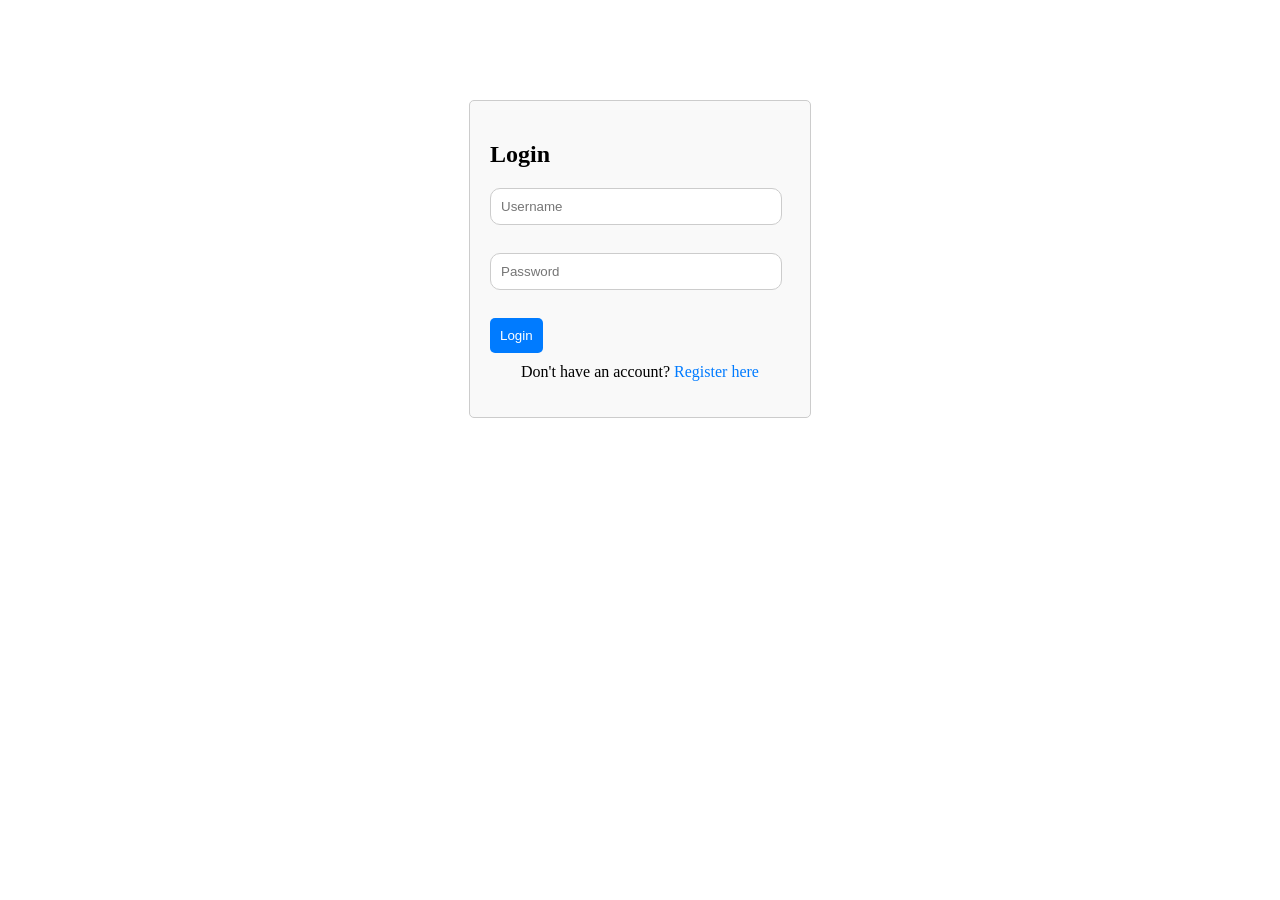
<file: login.html>
<!DOCTYPE html>
<html>
<head>
    <title>Login</title>
    <link rel="stylesheet" href="login.css"> <!-- Link your CSS file here -->
</head>
<body>
    <div class="login-container">
        <h2>Login</h2>
        <form action="login.php" method="post">
            <input type="text" name="username" placeholder="Username" required><br><br>
            <input type="password" name="password" placeholder="Password" required><br><br>
            <input type="submit" value="Login">
        </form>
        <p>Don't have an account? <a href="register.html">Register here</a></p>
    </div>
</body>
</html>
</file>
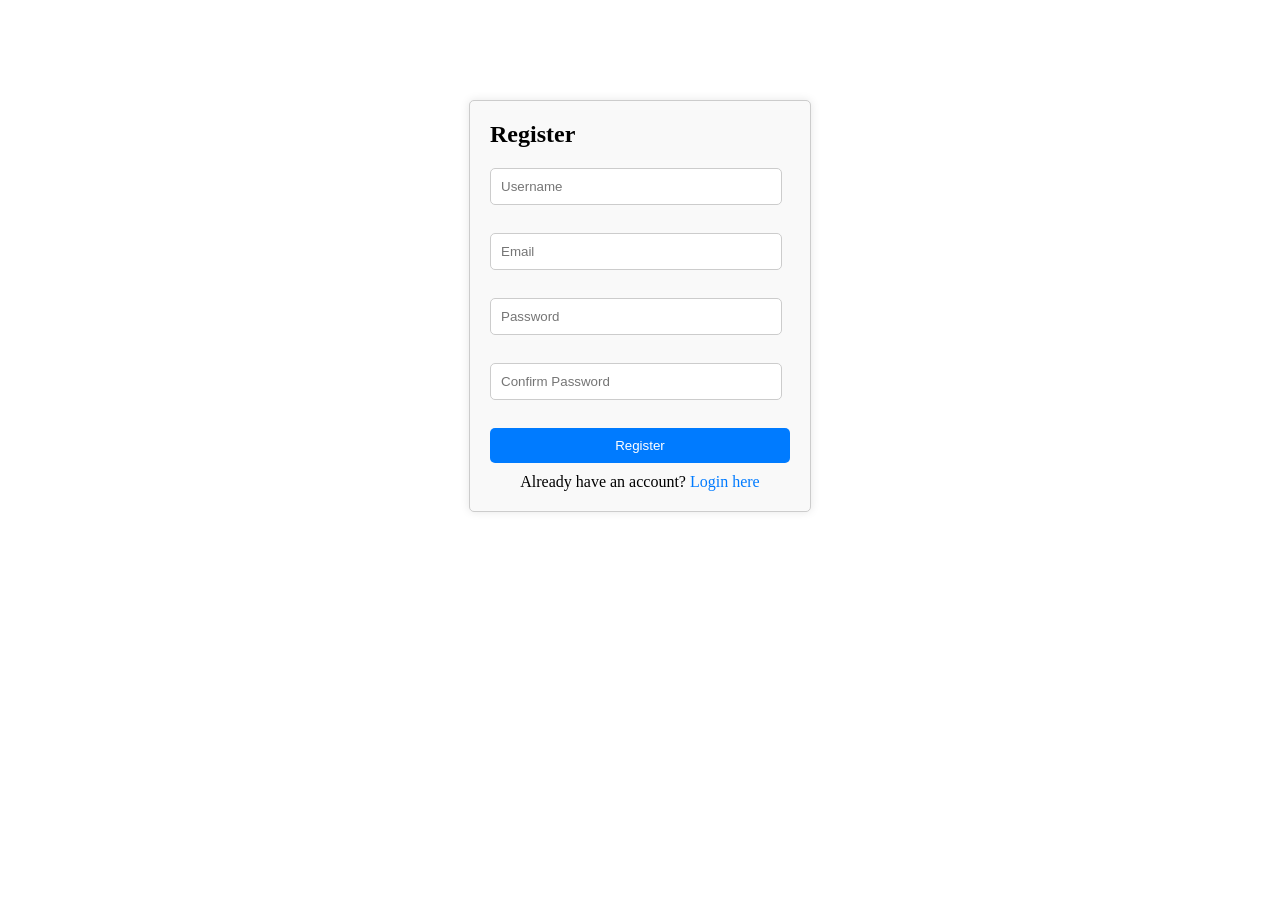
<file: register.html>
<!DOCTYPE html>
<html lang="en">
<head>
    <meta charset="UTF-8">
    <meta name="viewport" content="width=device-width, initial-scale=1.0">
    <title>Register</title>
    <link rel="stylesheet" href="register.css">
</head>
<body>
    <div class="register-container">
        <h2>Register</h2>
        <form action="register.php" method="post">
            <input type="text" name="username" placeholder="Username" required><br><br>
            <input type="email" name="email" placeholder="Email" required><br><br>
            <input type="password" name="password" placeholder="Password" required><br><br>
            <input type="password" name="confirm_password" placeholder="Confirm Password" required><br><br>
            <input type="submit" value="Register">
        </form>
        <p>Already have an account? <a href="login.html">Login here</a></p>
    </div>
</body>
</html>
</file>
<file: login.css>
* Resetting default margin and padding */
* {
    margin: 0;
    padding: 0;
}

/* Styling the login container */
.login-container {
    width: 300px;
    margin: 100px auto;
    padding: 20px;
    border: 1px solid #ccc;
    border-radius: 5px;
    background-color: #f9f9f9;
}

/* Styling the login form */
form {
    margin-top: 20px;
}

/* Styling form inputs */
input[type="text"],
input[type="password"] {
    width: 90%;
    padding: 10px;
    margin-bottom: 10px;
    border: 1px solid #ccc;
    border-radius: 10px;
}

/* Styling the login button */
input[type="submit"] {
    padding: 10px;
    background-color: #007bff;
    color: #fff;
    border: none;
    border-radius: 5px;
    cursor: pointer;
}

/* Styling the register link */
p {
    margin-top: 10px;
    text-align: center;
}

a {
    color: #007bff;
    text-decoration: none;
}

a:hover {
    text-decoration: underline;
}
</file>
<file: register.css>
/* Resetting default margin and padding */
* {
    margin: 0;
    padding: 0;
}

/* Styling the register container */
.register-container {
    width: 300px;
    margin: 100px auto;
    padding: 20px;
    border: 1px solid #ccc;
    border-radius: 5px;
    background-color: #f9f9f9;
    box-shadow: 0 0 10px rgba(0, 0, 0, 0.1);
}

/* Styling the register form */
form {
    margin-top: 20px;
}

/* Styling form inputs */
input[type="text"],
input[type="email"],
input[type="password"] {
    width: 90%;
    padding: 10px;
    margin-bottom: 10px;
    border: 1px solid #ccc;
    border-radius: 5px;
}

/* Styling the register button */
input[type="submit"] {
    width: 100%;
    padding: 10px;
    background-color: #007bff;
    color: #fff;
    border: none;
    border-radius: 5px;
    cursor: pointer;
}

/* Styling the login link */
p {
    margin-top: 10px;
    text-align: center;
}

a {
    color: #007bff;
    text-decoration: none;
}

a:hover {
    text-decoration: underline;
}
</file>
